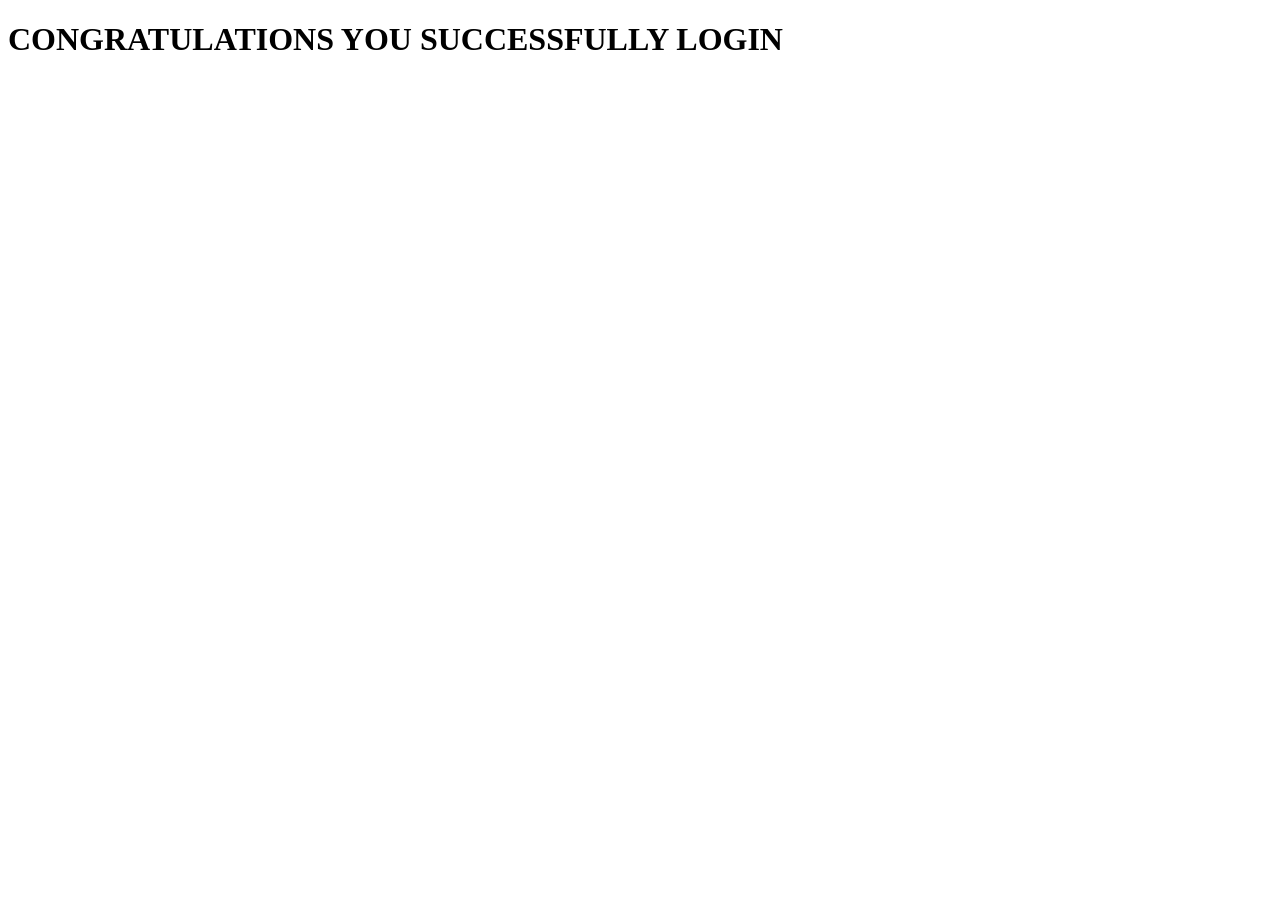
<file: home.html>
<!DOCTYPE html>
<html lang="en">
<head>
    <meta charset="UTF-8">
    <meta name="viewport" content="width=device-width, initial-scale=1.0">
    <title>Document</title>
</head>
<body>
    
<h1>CONGRATULATIONS YOU SUCCESSFULLY LOGIN </h1>
</body>
</html>
</file>
